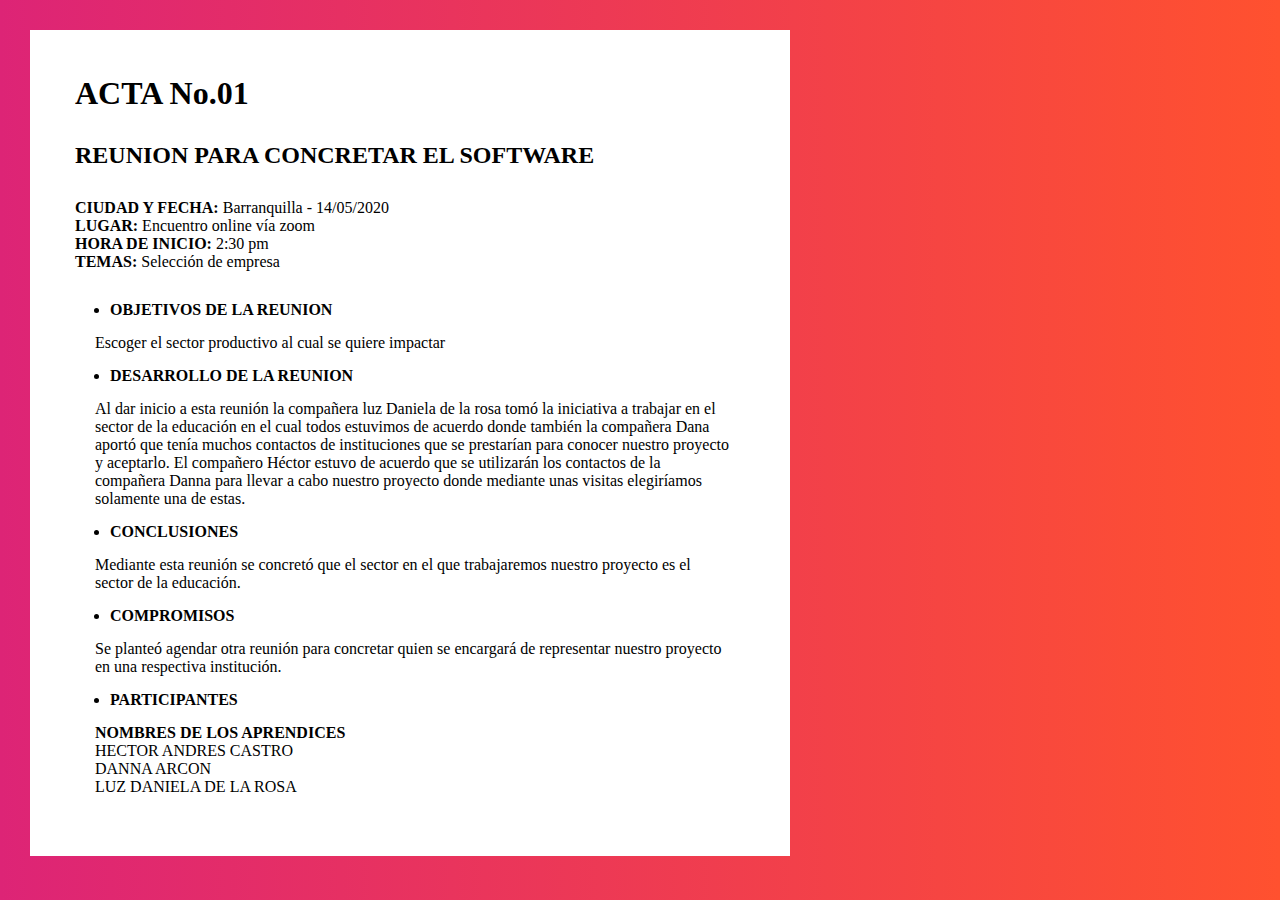
<file: docs/acta1.html>
<!DOCTYPE html>
<html lang="en">
<head>
  <meta charset="UTF-8">
  <meta name="viewport" content="width=device-width, initial-scale=1.0">
  <meta http-equiv="X-UA-Compatible" content="ie=edge">
  <link rel="stylesheet" href="styles.css">
  <title>ACTA1 | | </title>
</head>
<body>
  <style type="text/css">
    *{ padding: 15px;
    }
    strong{ padding: 0px;
    }
    ul{ margin-left: 20px;
    }
    li { padding: 0px;
      margin-left: 15px;
    }
    .container{
      width: 700px;
      background-color: white;
      padding: 30px;
    }
    .n1{ margin-left: 0px;
      padding-left: 0px;
      text-aling: justify;
    }

  </style>
  <div class="container">
    <h1> ACTA No.01 </h1>
    <h2> REUNION PARA CONCRETAR EL SOFTWARE </h2>
    <div >
      <strong>CIUDAD Y FECHA:</strong> Barranquilla - 14/05/2020 <br>
      <strong>LUGAR:</strong> Encuentro online vía zoom <br>
      <strong>HORA DE INICIO:</strong> 2:30 pm <br>
      <strong>TEMAS:</strong> Selección de empresa <br>
    </div>
    <ul>
      <li><strong>OBJETIVOS DE LA REUNION</strong></li>
      <div class="n1">
        Escoger el sector productivo al cual se quiere impactar
      </div>
      <li><strong>DESARROLLO DE LA REUNION</strong></li>
      <div class="n1">
        Al dar inicio a esta reunión la compañera luz Daniela de la rosa tomó la iniciativa a trabajar en el sector de la educación en el cual todos estuvimos de acuerdo donde también la compañera Dana aportó que tenía muchos contactos de instituciones que se prestarían para conocer nuestro proyecto y aceptarlo. El compañero Héctor estuvo de acuerdo que se utilizarán los contactos de la compañera Danna para llevar a cabo nuestro proyecto donde mediante unas visitas elegiríamos solamente una de estas.
      </div>
      <li><strong>CONCLUSIONES</strong></li>
      <div class="n1">
        Mediante esta reunión se concretó que el sector en el que trabajaremos nuestro proyecto es el sector de la educación.
      </div>
      <li><strong>COMPROMISOS</strong></li>
      <div class="n1">
        Se planteó agendar otra reunión para concretar quien se encargará de representar nuestro proyecto en una respectiva institución.
      </div>
      <li><strong>PARTICIPANTES</strong></li>
      <div class="n1">
        <strong>NOMBRES DE LOS APRENDICES</strong> <br>
        HECTOR ANDRES CASTRO <br>
        DANNA ARCON <br>
        LUZ DANIELA DE LA ROSA <br>

      </div>
    </ul>

  </div>



</body>
</html>
</file>
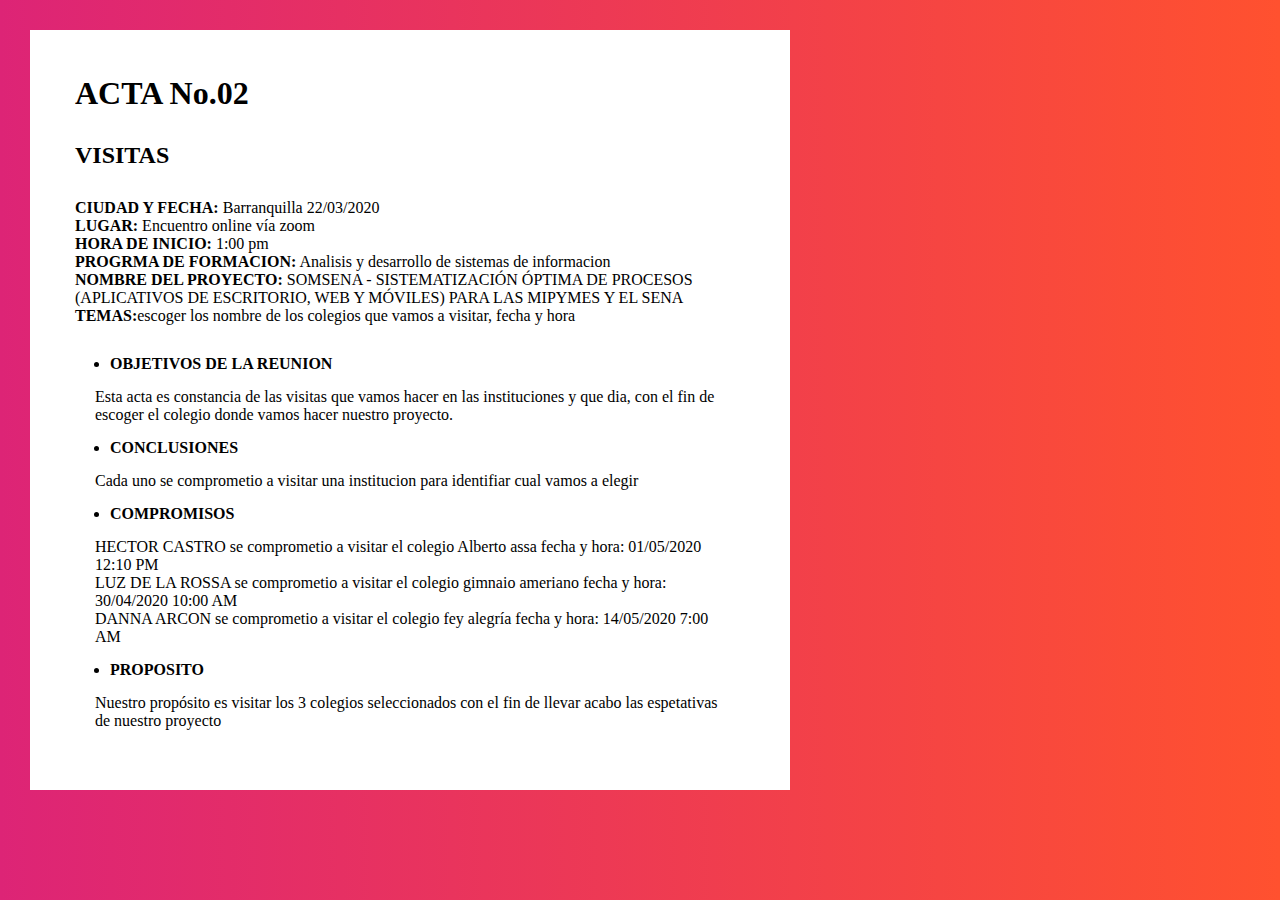
<file: docs/acta2.html>
<!DOCTYPE html>
<html lang="en">
<head>
  <meta charset="UTF-8">
  <meta name="viewport" content="width=device-width, initial-scale=1.0">
  <meta http-equiv="X-UA-Compatible" content="ie=edge">
  <link rel="stylesheet" href="styles.css">
  <title>ACTA2 | | </title>
</head>
<body>
  <style type="text/css">
    *{ padding: 15px;
    }
    strong{ padding: 0px;
    }
    ul{ margin-left: 20px;
    }
    li { padding: 0px;
      margin-left: 15px;
    }
    .container{
      width: 700px;
      background-color: white;
      padding: 30px;
      
    }
    .n1{ margin-left: 0px;
      padding-left: 0px;
      text-aling: justify;
    }

  </style>
  <div class="container">
    <h1> ACTA No.02 </h1>
    <h2> VISITAS </h2>
    <div >
      <strong>CIUDAD Y FECHA:</strong> Barranquilla 22/03/2020 <br>
      <strong>LUGAR:</strong> Encuentro online vía zoom <br>
      <strong>HORA DE INICIO:</strong> 1:00 pm <br>
      <strong>PROGRMA DE FORMACION:</strong> Analisis y desarrollo de sistemas de informacion <br>
      <strong>NOMBRE DEL PROYECTO:</strong> SOMSENA - SISTEMATIZACIÓN ÓPTIMA DE PROCESOS (APLICATIVOS DE ESCRITORIO, WEB Y MÓVILES) PARA LAS MIPYMES Y EL SENA <br>
      <strong>TEMAS:</strong>escoger los nombre de los colegios que vamos a visitar, fecha y hora <br>
    </div>
    <ul>
      <li><strong>OBJETIVOS DE LA REUNION</strong></li>
      <div class="n1">
        Esta acta es constancia de las visitas que vamos hacer en las instituciones y que dia, con el fin de escoger el colegio donde vamos hacer nuestro proyecto.
      </div>
      <li><strong>CONCLUSIONES</strong></li>
      <div class="n1">
        Cada uno se comprometio a visitar una institucion para identifiar cual vamos a elegir
      </div>
      <li><strong>COMPROMISOS</strong></li>
      <div class="n1">
        HECTOR CASTRO se comprometio a visitar el colegio Alberto assa fecha y hora: 01/05/2020 12:10 PM <br>
        LUZ DE LA ROSSA se comprometio a visitar el colegio gimnaio ameriano fecha y hora: 30/04/2020 10:00 AM <br>
        DANNA ARCON se comprometio a visitar el colegio fey alegría fecha y hora: 14/05/2020 7:00 AM
      </div>
      <li><strong>PROPOSITO</strong></li>
      <div class="n1">
        Nuestro propósito es visitar los 3 colegios seleccionados con el fin de llevar acabo las espetativas de nuestro proyecto
      </div>

    </ul>

  </div>



</body>
</html>
</file>
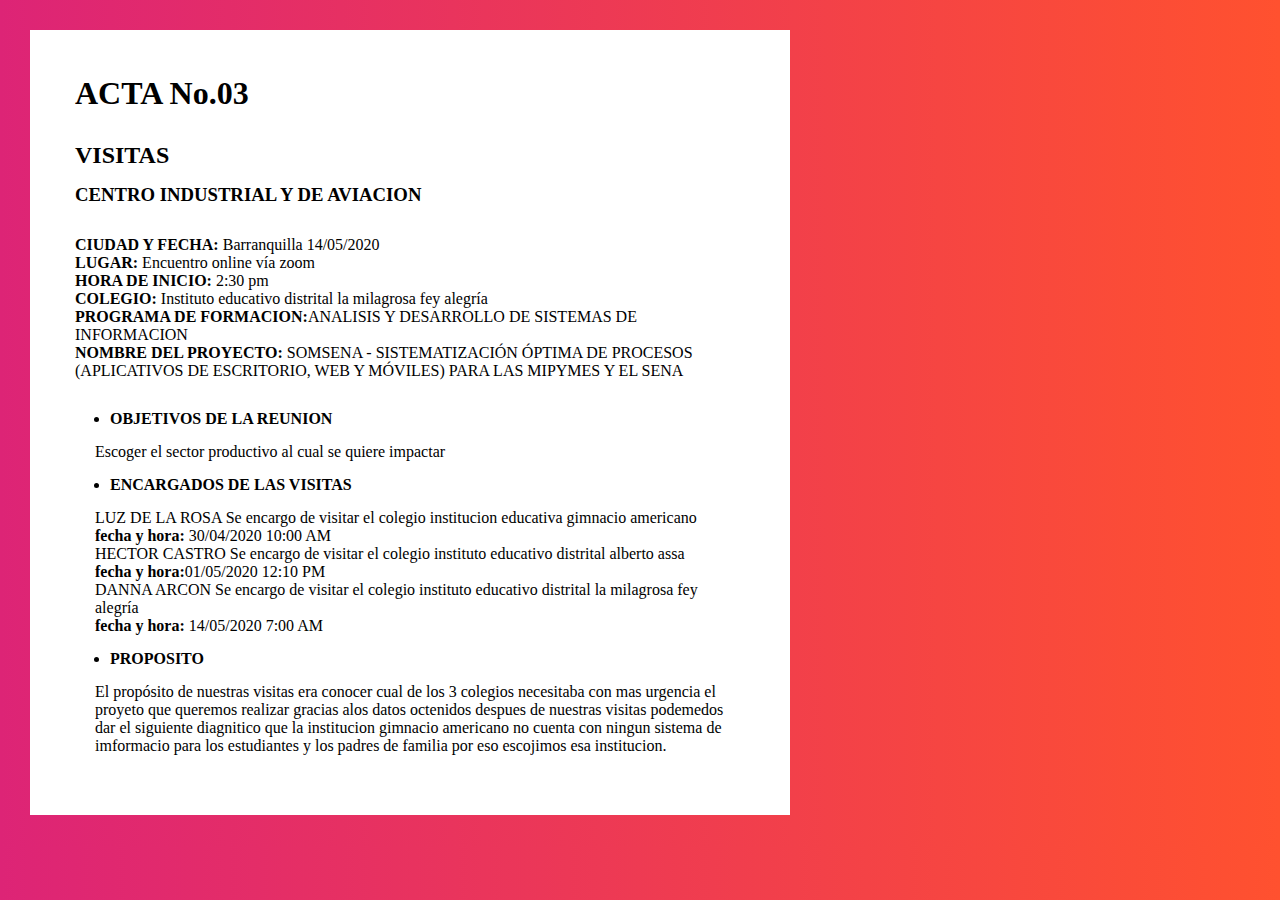
<file: docs/acta3.html>
<!DOCTYPE html>
<html lang="en">
  <head>
    <meta charset="UTF-8">
    <meta name="viewport" content="width=device-width, initial-scale=1.0">
    <meta http-equiv="X-UA-Compatible" content="ie=edge">
    <link rel="stylesheet" href="styles.css">
    <title>ACTA3 | | </title>
  </head>
  <body>
    <style type="text/css">
      *{ padding: 15px;
      }
      strong{ padding: 0px;
      }
      ul{ margin-left: 20px;
      }
      li { padding: 0px;
        margin-left: 15px;
      }
      h3{ padding-buttom:0px;
        padding-top:0px;
      }
      .container{
        width: 700px;
        background-color: white;
        padding: 30px;
      }
      .n1{ margin-left: 0px;
        padding-left: 0px;
        text-aling: justify;
      }

    </style>
    <div class="container">
      <h1> ACTA No.03 </h1>
      <h2> VISITAS</h2>
      <h3>CENTRO INDUSTRIAL Y DE AVIACION </h3>
      <div >
        <strong>CIUDAD Y FECHA:</strong> Barranquilla 14/05/2020 <br>
        <strong>LUGAR:</strong> Encuentro online vía zoom <br>
        <strong>HORA DE INICIO:</strong> 2:30 pm <br>
        <strong>COLEGIO:</strong> Instituto educativo distrital la milagrosa fey alegría <br>
        <strong>PROGRAMA DE FORMACION:</strong>ANALISIS Y DESARROLLO DE SISTEMAS DE INFORMACION <br>
        <strong>NOMBRE DEL PROYECTO:</strong> SOMSENA - SISTEMATIZACIÓN ÓPTIMA DE PROCESOS (APLICATIVOS DE ESCRITORIO, WEB Y MÓVILES) PARA LAS MIPYMES Y EL SENA <br>
      </div>
      <ul>
        <li><strong>OBJETIVOS DE LA REUNION</strong></li>
        <div class="n1">
          Escoger el sector productivo al cual se quiere impactar
        </div>
        <li><strong>ENCARGADOS DE LAS VISITAS</strong></li>
        <div class="n1">
          LUZ DE LA ROSA Se encargo de visitar el colegio institucion educativa gimnacio americano <br> <strong>fecha y hora:</strong>  30/04/2020 10:00 AM <br>
          HECTOR CASTRO Se encargo de visitar el colegio instituto educativo distrital alberto assa <br> <strong>fecha y hora:</strong>01/05/2020 12:10 PM <br>
          DANNA ARCON Se encargo de visitar el colegio instituto educativo distrital la milagrosa fey alegría <br> <strong>fecha y hora:</strong> 14/05/2020 7:00 AM
        </div>
        <li><strong>PROPOSITO</strong></li>
        <div class="n1">
          El propósito de nuestras visitas era conocer cual de los 3 colegios necesitaba con mas urgencia el proyeto que queremos realizar gracias alos datos octenidos despues de nuestras visitas podemedos dar el siguiente diagnitico que la institucion gimnacio americano no cuenta con ningun sistema de imformacio para los estudiantes y los padres de familia por eso escojimos esa institucion.
        </div>
      </ul>
    </div>
  </body>
</html>
</file>
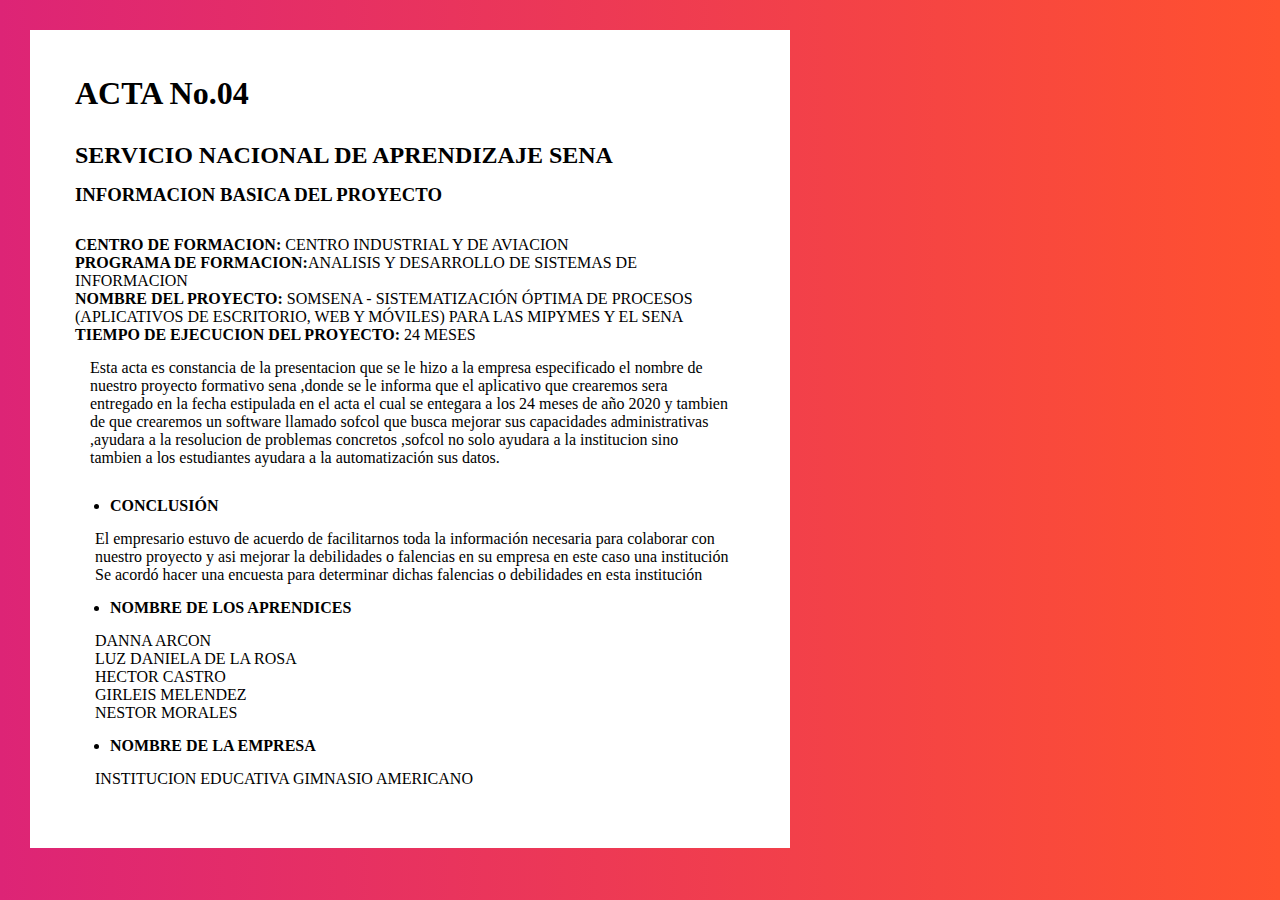
<file: docs/acta4.html>
<!DOCTYPE html>
<html lang="en">
  <head>
    <meta charset="UTF-8">
    <meta name="viewport" content="width=device-width, initial-scale=1.0">
    <meta http-equiv="X-UA-Compatible" content="ie=edge">
    <link rel="stylesheet" href="styles.css">
    <title>ACTA4 | | </title>
  </head>
  <body>
    <style type="text/css">
      *{ padding: 15px;
      }
      strong{ padding: 0px;
      }
      ul{ margin-left: 20px;
        padding-top: 0;
      }
      li { padding: 0px;
        margin-left: 15px;
      }
      h3{ padding-buttom:0px;
        padding-top:0px;
      }
      .container{
        width: 700px;
        background-color: white;
        padding: 30px;
      }
      .n1{ margin-left: 0px;
        padding-left: 0px;
        text-aling: justify;
      }

    </style>
    <div class="container">
      <h1> ACTA No.04 </h1>
      <h2> SERVICIO NACIONAL DE APRENDIZAJE SENA </h2>
      <h3>INFORMACION BASICA DEL PROYECTO</h3>
      <div >
        <strong>CENTRO DE FORMACION:</strong> CENTRO INDUSTRIAL Y DE AVIACION <br>
        <strong>PROGRAMA DE FORMACION:</strong>ANALISIS Y DESARROLLO DE SISTEMAS DE INFORMACION <br>
        <strong>NOMBRE DEL PROYECTO:</strong> SOMSENA - SISTEMATIZACIÓN ÓPTIMA DE PROCESOS (APLICATIVOS DE ESCRITORIO, WEB Y MÓVILES) PARA LAS MIPYMES Y EL SENA <br>
        <strong>TIEMPO DE EJECUCION DEL PROYECTO:</strong> 24 MESES <br>
        <div class="n2">
          Esta acta es constancia de la presentacion que se le hizo a la empresa especificado el nombre de nuestro proyecto formativo sena ,donde se le informa que el aplicativo que crearemos sera entregado en la fecha estipulada en el acta el cual se entegara a los 24 meses de año 2020 y tambien de que crearemos un software llamado sofcol que busca mejorar sus capacidades administrativas ,ayudara a la resolucion de problemas concretos ,sofcol no solo ayudara a la institucion sino tambien a los estudiantes ayudara a la automatización sus datos.
        </div>
      </div>
      <ul>
        <li><strong>CONCLUSIÓN</strong></li>
        <div class="n1">
          El empresario estuvo de acuerdo de facilitarnos toda la información necesaria para colaborar con nuestro proyecto y asi mejorar la debilidades o falencias en su empresa en este caso una institución Se acordó hacer una encuesta para determinar dichas falencias o debilidades en esta institución
        </div>
        <li><strong>NOMBRE DE LOS APRENDICES</strong></li>
        <div class="n1">
          DANNA ARCON <br>
          LUZ DANIELA DE LA ROSA <br>
          HECTOR CASTRO <br>
          GIRLEIS MELENDEZ <br>
          NESTOR MORALES
        </div>
        <li><strong>NOMBRE DE LA EMPRESA</strong></li>
        <div class="n1">
          INSTITUCION EDUCATIVA GIMNASIO AMERICANO
        </div>
      </ul>
    </div>
  </body>
</html>
</file>
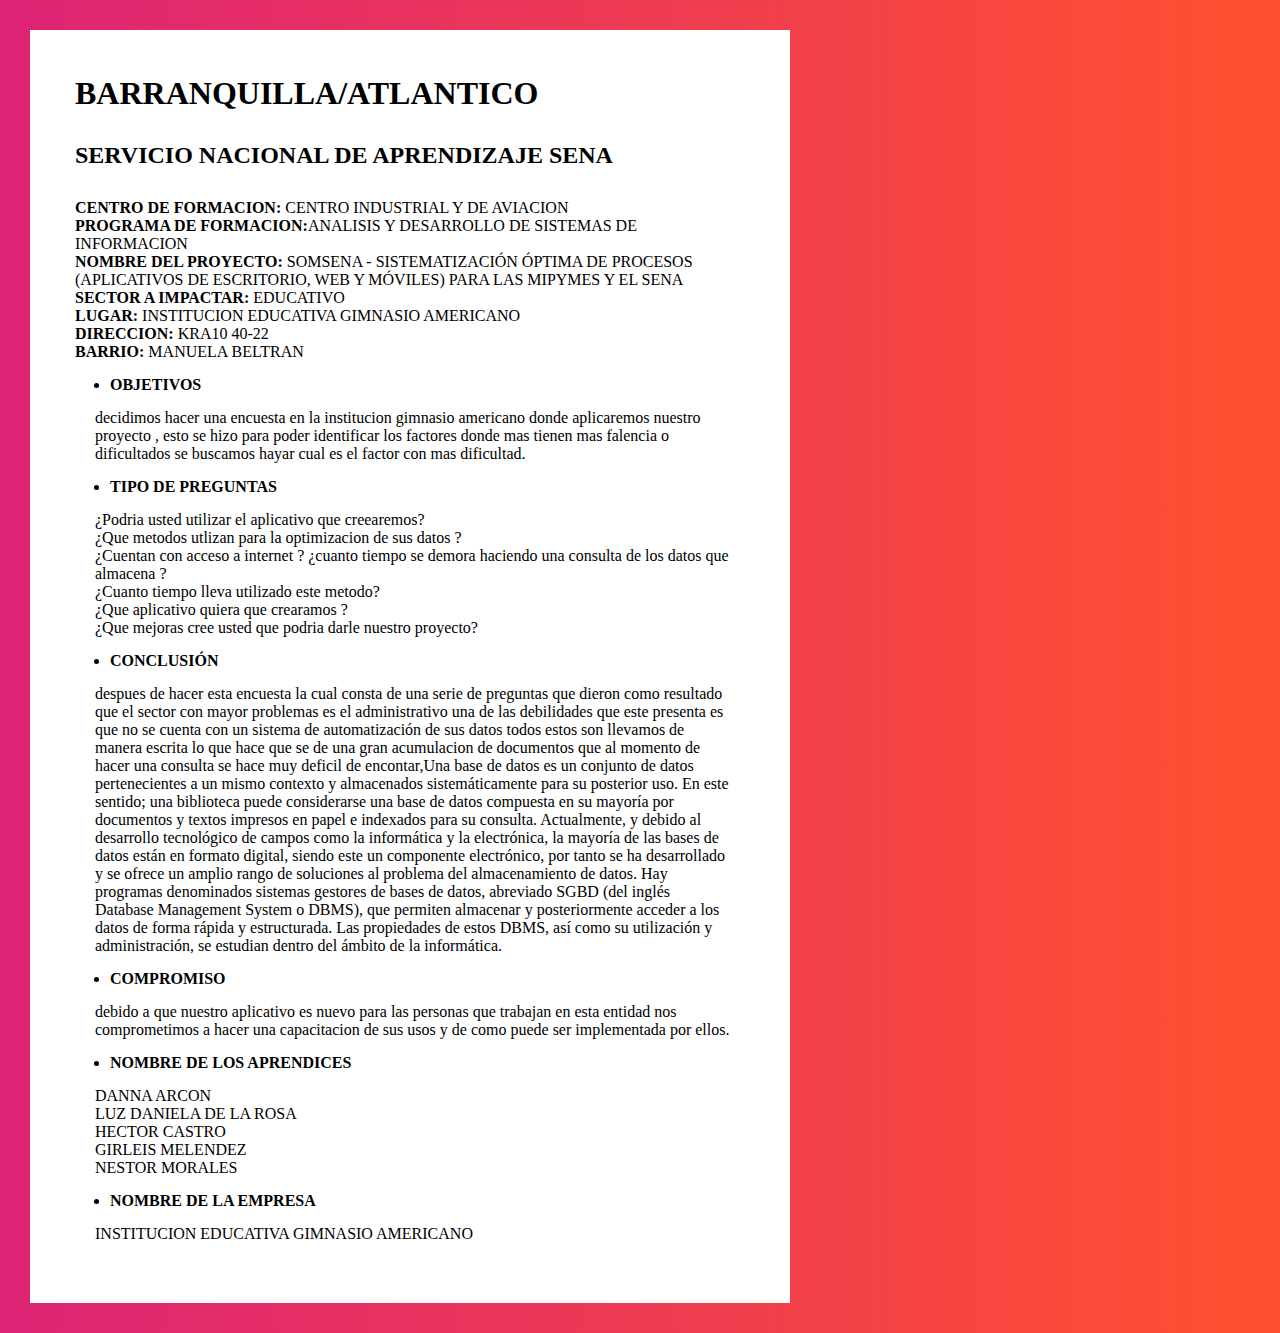
<file: docs/acta_encuesta.html>
<!DOCTYPE html>
<html lang="en">
  <head>
    <meta charset="UTF-8">
    <meta name="viewport" content="width=device-width, initial-scale=1.0">
    <meta http-equiv="X-UA-Compatible" content="ie=edge">
    <link rel="stylesheet" href="styles.css">
    <title>ACTA_ENCUESTA | | </title>
  </head>
  <body>
    <style type="text/css">
      *{ padding: 15px;
      }
      strong{ padding: 0px;
      }
      ul{ margin-left: 20px;
        padding-top: 0;
      }
      li { padding: 0px;
        margin-left: 15px;
      }
      h3{ padding-buttom:0px;
        padding-top:0px;
      }
      .container{
        width: 700px;
        background-color: white;
        padding: 30px;
      }
      .n1{ margin-left: 0px;
        padding-left: 0px;
        text-aling: justify;
      }

    </style>
    <div class="container">
      <h1> BARRANQUILLA/ATLANTICO</h1>
      <h2> SERVICIO NACIONAL DE APRENDIZAJE SENA </h2>
      <div >
        <strong>CENTRO DE FORMACION:</strong> CENTRO INDUSTRIAL Y DE AVIACION <br>
        <strong>PROGRAMA DE FORMACION:</strong>ANALISIS Y DESARROLLO DE SISTEMAS DE INFORMACION <br>
        <strong>NOMBRE DEL PROYECTO:</strong> SOMSENA - SISTEMATIZACIÓN ÓPTIMA DE PROCESOS (APLICATIVOS DE ESCRITORIO, WEB Y MÓVILES) PARA LAS MIPYMES Y EL SENA <br>
        <strong>SECTOR A IMPACTAR:</strong> EDUCATIVO <br>
        <strong>LUGAR: </strong>INSTITUCION EDUCATIVA GIMNASIO AMERICANO <br>
        <strong>DIRECCION: </strong> KRA10 40-22 <br>
        <strong>BARRIO: </strong> MANUELA BELTRAN
      </div>
      <ul>
        <li><strong>OBJETIVOS</strong></li>
        <div class="n1">
          decidimos hacer una encuesta en la institucion gimnasio americano donde aplicaremos nuestro proyecto , esto se hizo para poder identificar los factores donde mas tienen mas falencia o dificultados se buscamos hayar cual es el factor con mas dificultad.
        </div>
        <li><strong>TIPO DE PREGUNTAS</strong></li>
        <div class="n1">
          ¿Podria usted utilizar el aplicativo que creearemos? <br>
          ¿Que metodos utlizan para la optimizacion de sus datos ? <br>
          ¿Cuentan con acceso a internet ? ¿cuanto tiempo se demora haciendo una consulta de los datos que almacena ? <br>
          ¿Cuanto tiempo lleva utilizado este metodo? <br>
          ¿Que aplicativo quiera que crearamos ? <br>
          ¿Que mejoras cree usted que podria darle nuestro proyecto?
        </div>
        <li><strong>CONCLUSIÓN</strong></li>
        <div class="n1">
          despues de hacer esta encuesta la cual consta de una serie de preguntas que dieron como resultado que el sector con mayor problemas es el administrativo una de las debilidades que este presenta es que no se cuenta con un sistema de automatización de sus datos todos estos son llevamos de manera escrita lo que hace que se de una gran acumulacion de documentos que al momento de hacer una consulta se hace muy deficil de encontar,Una base de datos es un conjunto de datos pertenecientes a un mismo contexto y almacenados sistemáticamente para su posterior uso. En este sentido; una biblioteca puede considerarse una base de datos compuesta en su mayoría por documentos y textos impresos en papel e indexados para su consulta. Actualmente, y debido al desarrollo tecnológico de campos como la informática y la electrónica, la mayoría de las bases de datos están en formato digital, siendo este un componente electrónico, por tanto se ha desarrollado y se ofrece un amplio rango de soluciones al problema del almacenamiento de datos. Hay programas denominados sistemas gestores de bases de datos, abreviado SGBD (del inglés Database Management System o DBMS), que permiten almacenar y posteriormente acceder a los datos de forma rápida y estructurada. Las propiedades de estos DBMS, así como su utilización y administración, se estudian dentro del ámbito de la informática.
        </div>
        <li><strong>COMPROMISO</strong></li>
        <div class="n1">
          debido a que nuestro aplicativo es nuevo para las personas que trabajan en esta entidad nos comprometimos a hacer una capacitacion de sus usos y de como puede ser implementada por ellos.
        </div>
        <li><strong>NOMBRE DE LOS APRENDICES</strong></li>
        <div class="n1">
          DANNA ARCON <br>
          LUZ DANIELA DE LA ROSA <br>
          HECTOR CASTRO <br>
          GIRLEIS MELENDEZ <br>
          NESTOR MORALES
        </div>
        <li><strong>NOMBRE DE LA EMPRESA</strong></li>
        <div class="n1">
          INSTITUCION EDUCATIVA GIMNASIO AMERICANO
        </div>
      </ul>
    </div>
  </body>
</html>
</file>
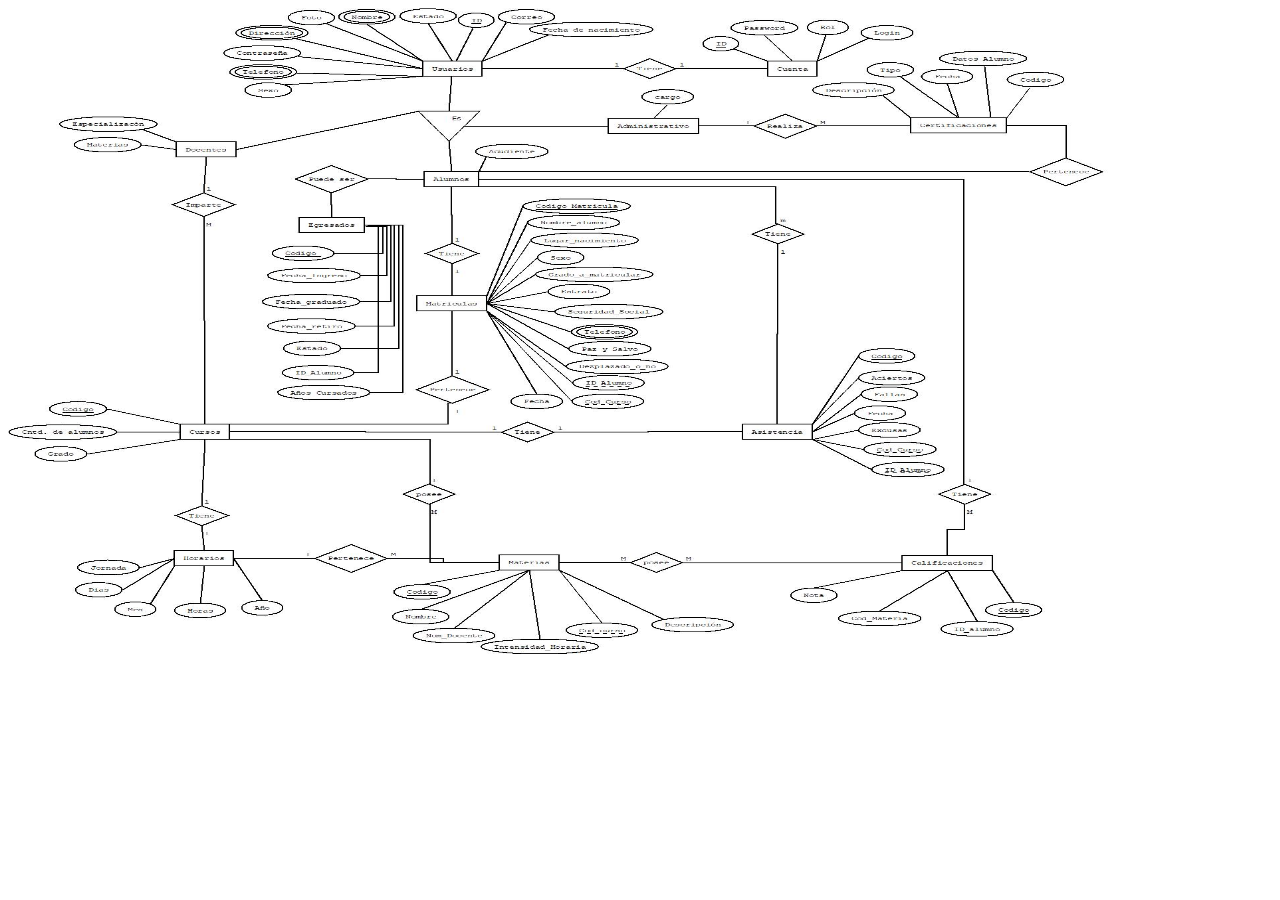
<file: docs/mer.html>
<!DOCTYPE html>
<html lang="es">
<head>
  <meta charset="UTF-8">
  <meta name="viewport" content="width=device-width, initial-scale=1.0">
  <meta http-equiv="X-UA-Compatible" content="ie=edge">
  <title>| MER |</title>
  <style media="screen">
    img{
      width: 1100px;
      height: 647px;
    }
  </style>
</head>
<body>
  <img src="docs2/pdfs/MER_FINAL.jpeg" alt="Modelo Entidad Relación">
</body>
</html>
</file>
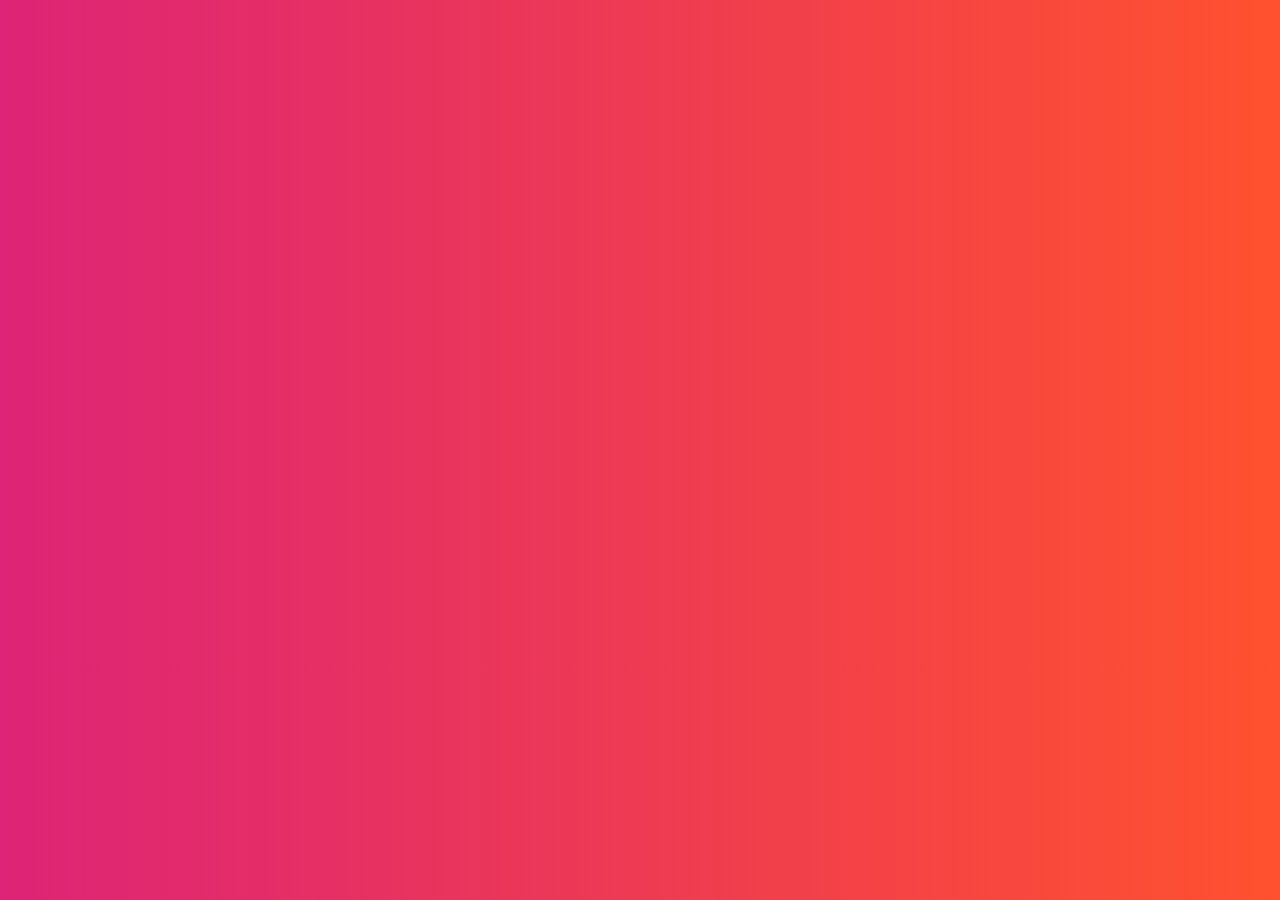
<file: docs/srs.html>
<!DOCTYPE html>
<html lang="en">
<head>
  <meta charset="UTF-8">
  <meta name="viewport" content="width=device-width, initial-scale=1.0">
  <meta http-equiv="X-UA-Compatible" content="ie=edge">
  <link rel="stylesheet" href="styles.css">
  <title>SRS | | </title>
</head>
<body>
  <iframe src="docs2/pdfs/Sofcol SRS (Repar).pdf" width="1350px" height="664px"></iframe>
</body>
</html>
</file>
<file: docs/styles.css>
*{
  margin: 0px;
  padding: 0px;
  border: 0px;
}
nav ul li {
  font-size: 180%;
  display: inline;
  padding: 10px
}
nav ul li a {
  color: #6991ac;
  text-decoration: none;
}
a:hover{
  color: #c3d7df;
}
body {
  background: #FF512F;  /* fallback for old browsers */
  background: -webkit-linear-gradient(to right, #DD2476, #FF512F);  /* Chrome 10-25, Safari 5.1-6 */
  background: linear-gradient(to right, #DD2476, #FF512F); /* W3C, IE 10+/ Edge, Firefox 16+, Chrome 26+, Opera 12+, Safari 7+ */
}
</file>
